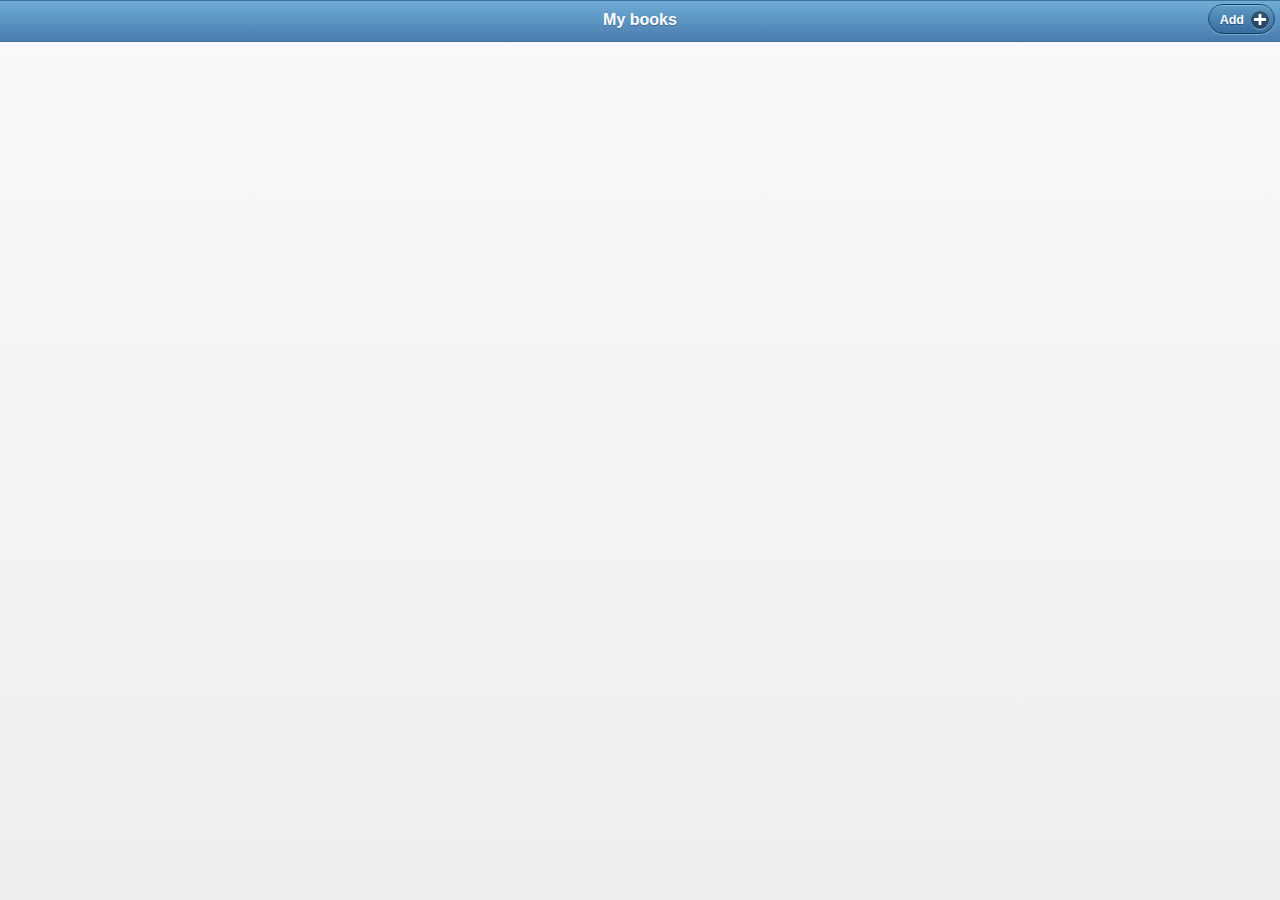
<file: www/main.html>
<!DOCTYPE html>
<html>
  <head>
    <title>Coconut Mobile - Meld je aan voor de Mobile App - Coconut</title>
    <meta name="viewport" content="width=device-width, initial-scale=1">
    <script src="js/jquery-2.0.3.min.js"></script>
    <script src="js/jquery.mobile-1.3.2.min.js"></script>
    <script src="js/apigee.js"></script>

    <link rel="stylesheet" href="http://fonts.googleapis.com/css?family=Open+Sans:300,400,700">
    <link rel="stylesheet" href="css/normalize.css">
    <link rel="stylesheet" href="css/jquery.mobile-1.3.2.min.css">
    <link rel="stylesheet" href="css/jquery.mobile.structure-1.3.2.min.css">
    <link rel="stylesheet" href="css/jquery.mobile.theme-1.3.2.min.css">
  </head>
  <body>
    <div data-role="page">
      <div data-role="header" data-theme="b">
        <h2>My books</h2>
        <a href="/books/add.html" data-role="button" data-inline="true" data-icon="plus" data-iconpos="right" class="ui-btn-right">Add</a>
      </div>
      <div data-role="content">
        <ul data-role="listview" id="books-list">

        </ul>
      </div>
    </div>
    <script>
      // Initializing the SDK
      var client = new Apigee.Client({
        orgName:'ryreitsma',
        appName:'sandbox'
      });
      // Reading data
      var books = new Apigee.Collection({ "client":client, "type":"books" });
      books.fetch(
          function() {
            var booksList = $("#books-list");
            while(books.hasNextEntity()) {
              var book = books.getNextEntity();
              var listElement = $("<li>").append($("<img>", {"src":"img/coconut_logo_80px.png"}));
              listElement.append($("<h3>").text(book.get("title")));
              listElement.append($("<p>").text(book.get("author")));
              booksList.append(listElement);
            }
            booksList.listview("refresh");

          },
          function () { alert("fetching books failed"); }
      );

    </script>

  </body>
</html>
</file>
